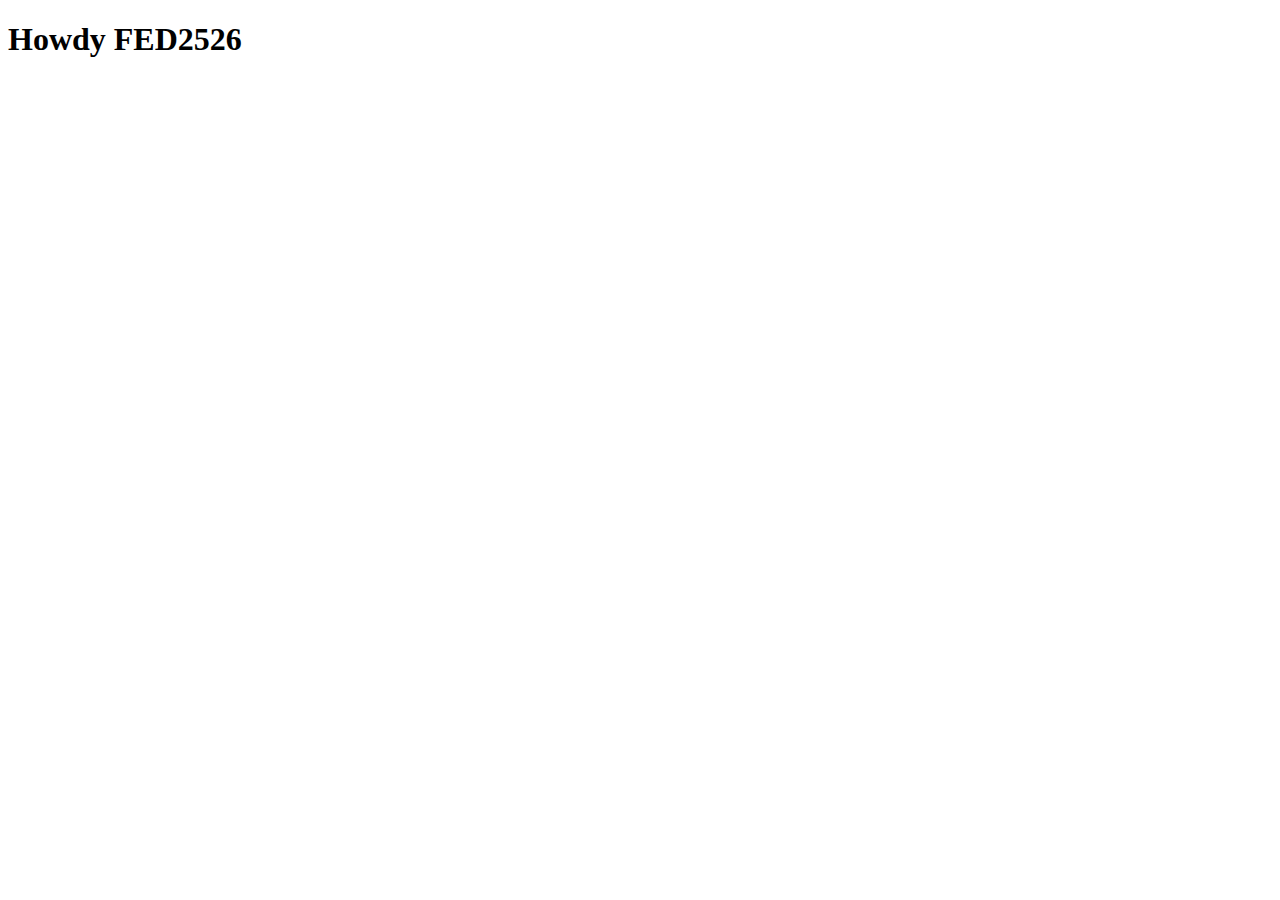
<file: index.html>
<!DOCTYPE html>
<html lang="nl">
	
<head>
	<meta charset="UTF-8">
	<meta name="author" content="jouw naam">
	<meta name="viewport" content="width=device-width, initial-scale=1">
	
	<title>Howdy FED2526</title>
	
	<link href="styles/style.css" rel="stylesheet">
	<link rel="icon" type="image/svg+xml" href="images/favicon.svg">
</head>

<body>
	<h1>Howdy FED2526</h1>

	<script defer src="scripts/script.js"></script>
</body>
	
</html>
</file>
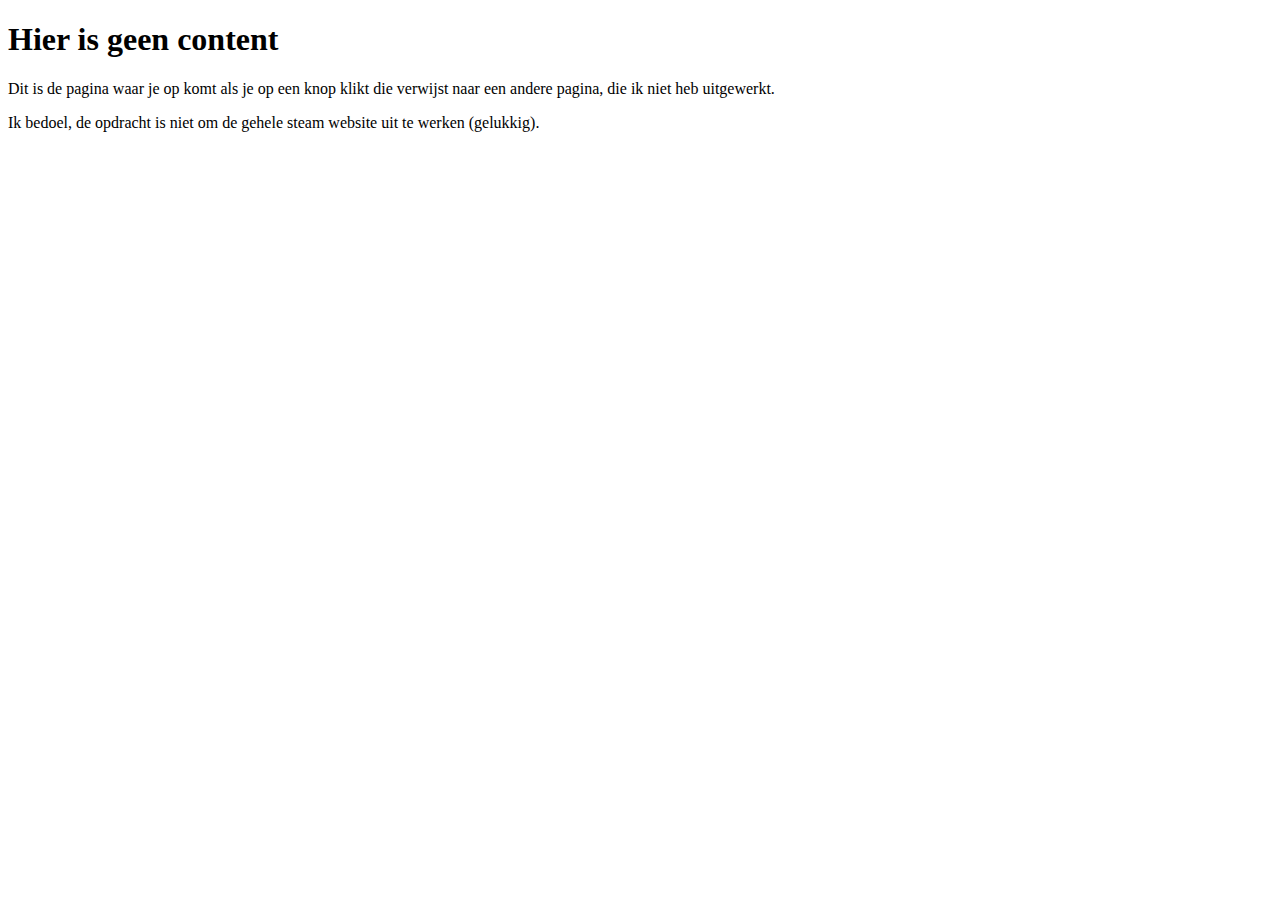
<file: dummy-page.html>
<!DOCTYPE html>
<html lang="en">
<head>
    <meta charset="UTF-8">
    <meta name="viewport" content="width=device-width, initial-scale=1.0">
    <title>Dummy Pagina</title>
</head>
<body>
    <h1>Hier is geen content</h1>
    <p>Dit is de pagina waar je op komt als je op een knop klikt die verwijst naar een andere pagina, die ik niet heb uitgewerkt.</p>
    <p>Ik bedoel, de opdracht is niet om de gehele steam website uit te werken (gelukkig).</p>
    <iframe width="560" height="315" src="https://www.youtube.com/embed/Um1aJEfgze0?si=68NC1ulJzoMo_gWI" title="YouTube video player" frameborder="0" allow="accelerometer; autoplay; clipboard-write; encrypted-media; gyroscope; picture-in-picture; web-share" referrerpolicy="strict-origin-when-cross-origin" allowfullscreen></iframe>
</body>
</html>
</file>
<file: styles/style.css>
/**************/
/* CSS REMEDY */
/**************/
*, *::after, *::before {
  box-sizing:border-box;  
}






/*********************/
/* CUSTOM PROPERTIES */
/*********************/
:root {
	/* startje */
	--color-text:#111;
	--color-background:#eee;
}





/****************/
/* JOUW STYLING */
/****************/

/* jouw code */
</file>
